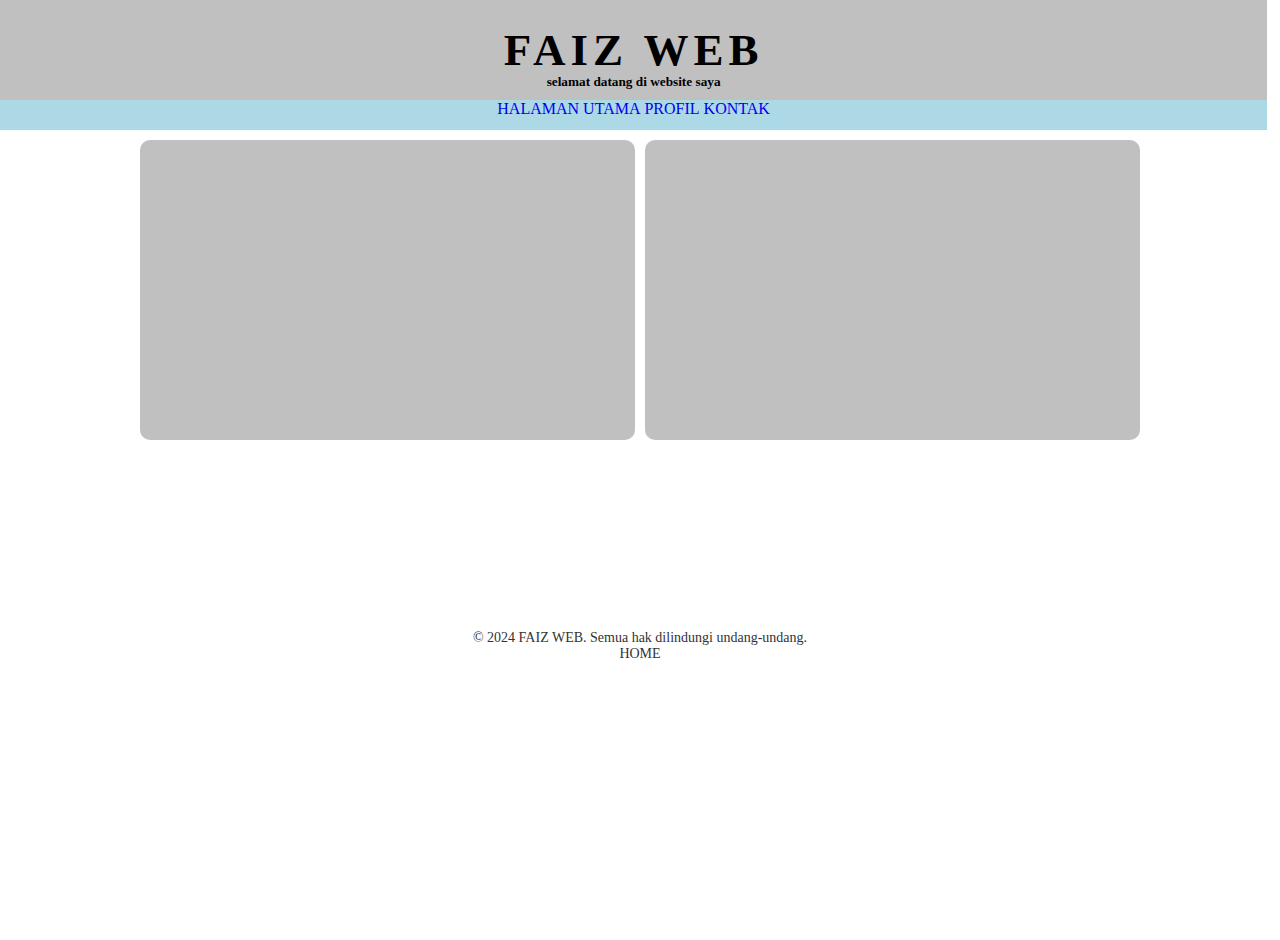
<file: index.html>
<!DOCTYPE html>
<html>
<head>
	<meta charset="utf-8">
	<meta name="viewport" content="width=device-width, initial-scale=1">
	<title>belajar css</title>
	<link rel="stylesheet" type="text/css" href="style.css">
</head>
<body>
	<header class="layar-lebar">
		<div id="judul-web">
			<h1>FAIZ WEB</h1>
			<h5 >selamat datang di website saya</h5>
		</div>
	</header>

	<nav class="menu">
		<div>
			<a href="index.html">HALAMAN UTAMA</a>
			<a href="profil.html">PROFIL</a>
			<a href="kontak.html">KONTAK</a>

		</div>
	</nav>

	<article class="kontainer">
		<div class="kotak">
			
		</div>
		<div class="kotak">
			
		</div>
	</article>

    <footer class="simple-footer">
        <p>&copy; 2024 FAIZ WEB. Semua hak dilindungi undang-undang.</p>
        <a href="index.html">HOME</a>
    </footer>

</body>
</html>
</file>
<file: style.css>
html, body {
	margin: 0;
	padding: 0;
	height: 100%;
}
.layar-lebar {
	background-image: url('https://th.bing.com/th/id/OIP.iehs2mxhKHwifMtiw9Ab1AHaDj?w=300&h=168&c=7&r=0&o=5&dpr=1.3&pid=1.7');
    background-size: cover;
    background-position: center;
	width: 99vw;
	height: 100px;
	background-color: silver;
	position: absolute;
	top: 0;
}
#judul-web {
	padding: 20px;
	text-align: center;
	line-height: 1px;

}

#judul-web h1 {
	font-family: Ink Free;
	font-size: 45px;
	letter-spacing: 5px;
}
#judul-web h5 {
	font-style: Tw Cen MT;
}

.menu {
	width: 99vw;
	height: 30px;
	background-color: rgb(173, 216, 230);
	position: absolute;
	top: 100px;
	text-align: center;

}

.menu a:hover {
	color: white;
	width: 100px;
    height: 100px;
    background-color: #333;
    border-radius: 7%;
    text-decoration:none ;
 }

 .menu a {
 	font-family: Comic Sans MS;
 	text-decoration:none ;
 }

.kontainer {
	display: flex; /* Membuat div di dalamnya bersebelahan */
    justify-content: space-between; /* Mengatur jarak antara dua div */
    gap: 10px; /* Menambahkan jarak antar kotak */
    padding: 100px;
    margin: 40px;

}

.kotak {
	width: 50%;
    height: 300px;
    background-color: silver; /* Warna kotak */
    border-radius: 10px; /* Membuat sudut kotak bulat */
}

.simple-footer {
	background-image: url('https://th.bing.com/th/id/OIP.iehs2mxhKHwifMtiw9Ab1AHaDj?w=300&h=168&c=7&r=0&o=5&dpr=1.3&pid=1.7');
    background-size: cover;
    background-position: center;
    text-align: center;
    padding: 50px 0;
    font-size: 14px;
}

.simple-footer a, p {
    color: #333;
    text-decoration: none;
    margin: 0 10px;
    font-style: Aptos;
}

.simple-footer a:hover {
    text-decoration: underline;
    background-color: #333;
    color: white;
    border-radius: 7%;
}

body {
	background-image: url('https://th.bing.com/th/id/OIP.4aSlfBkaDfOMORALha6YEgHaF7?rs=1&pid=ImgDetMain');
    background-size: cover;
    background-position: center;
}
</file>
